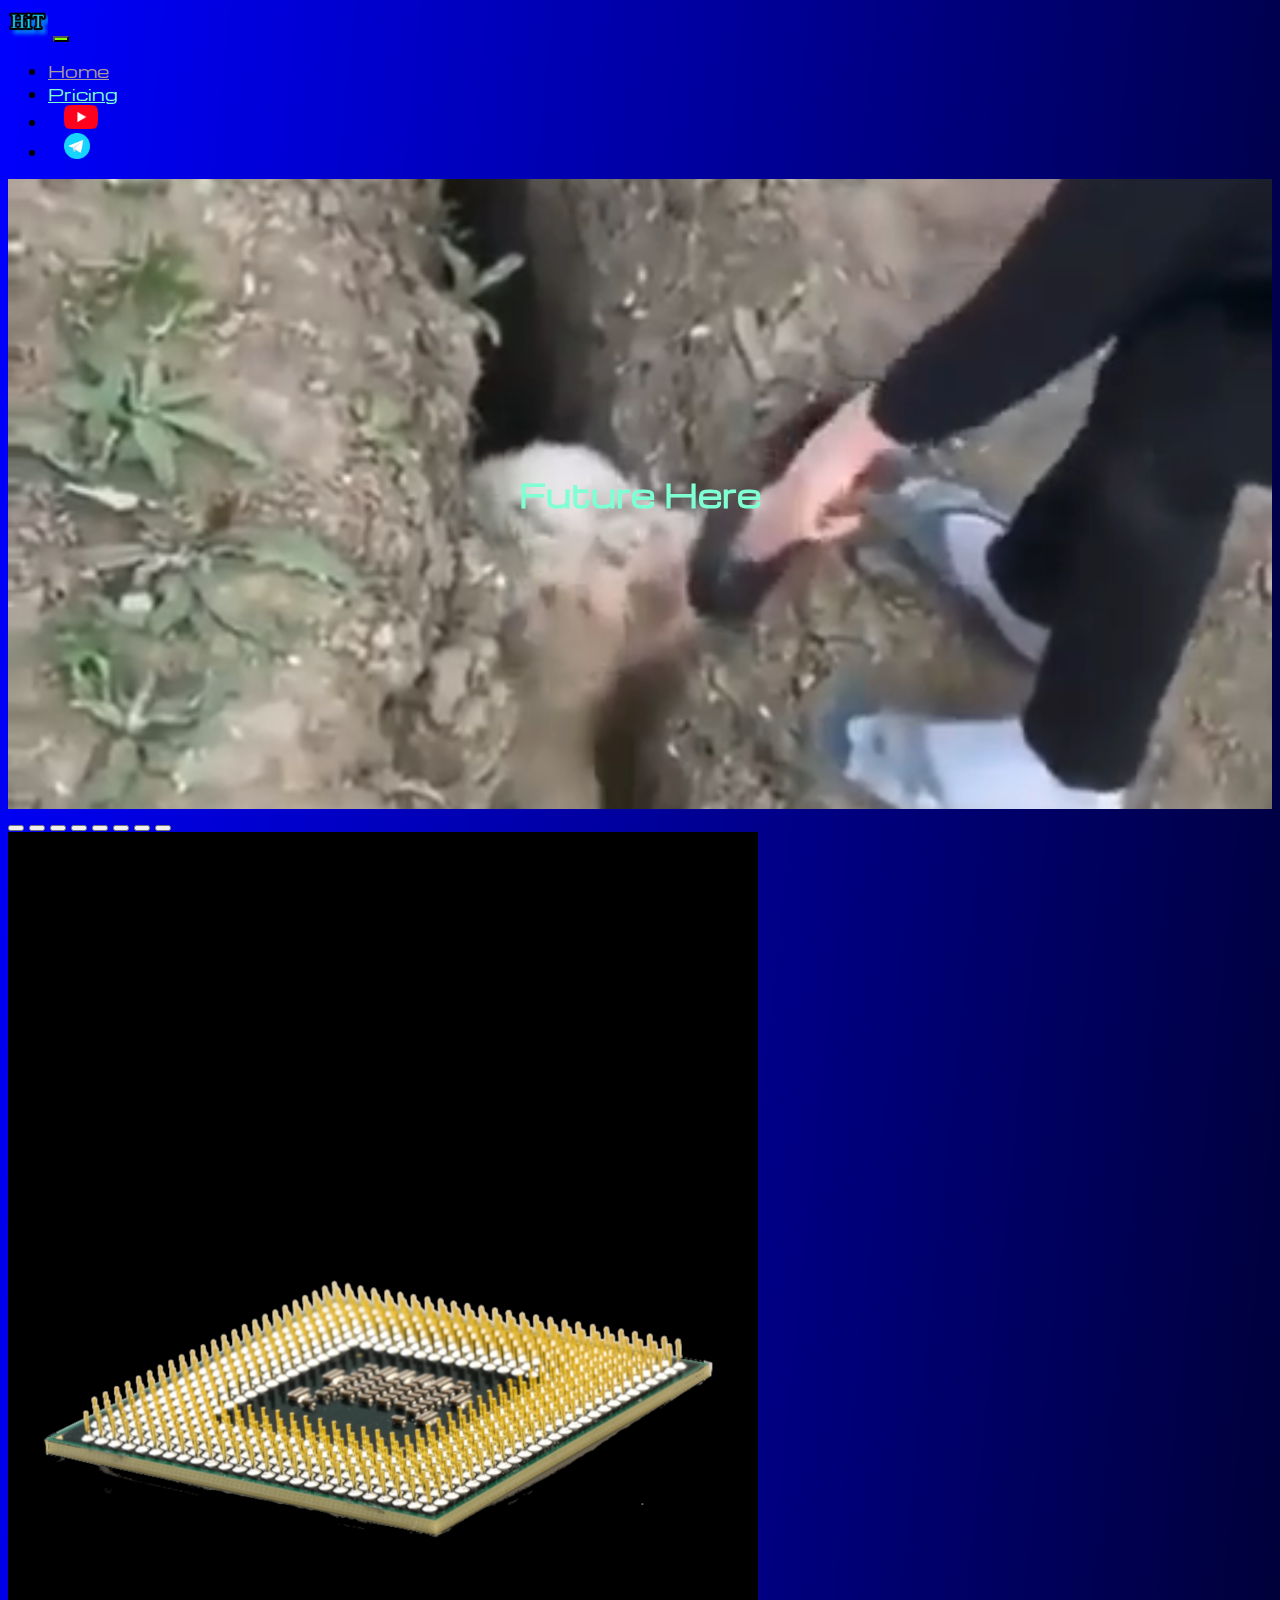
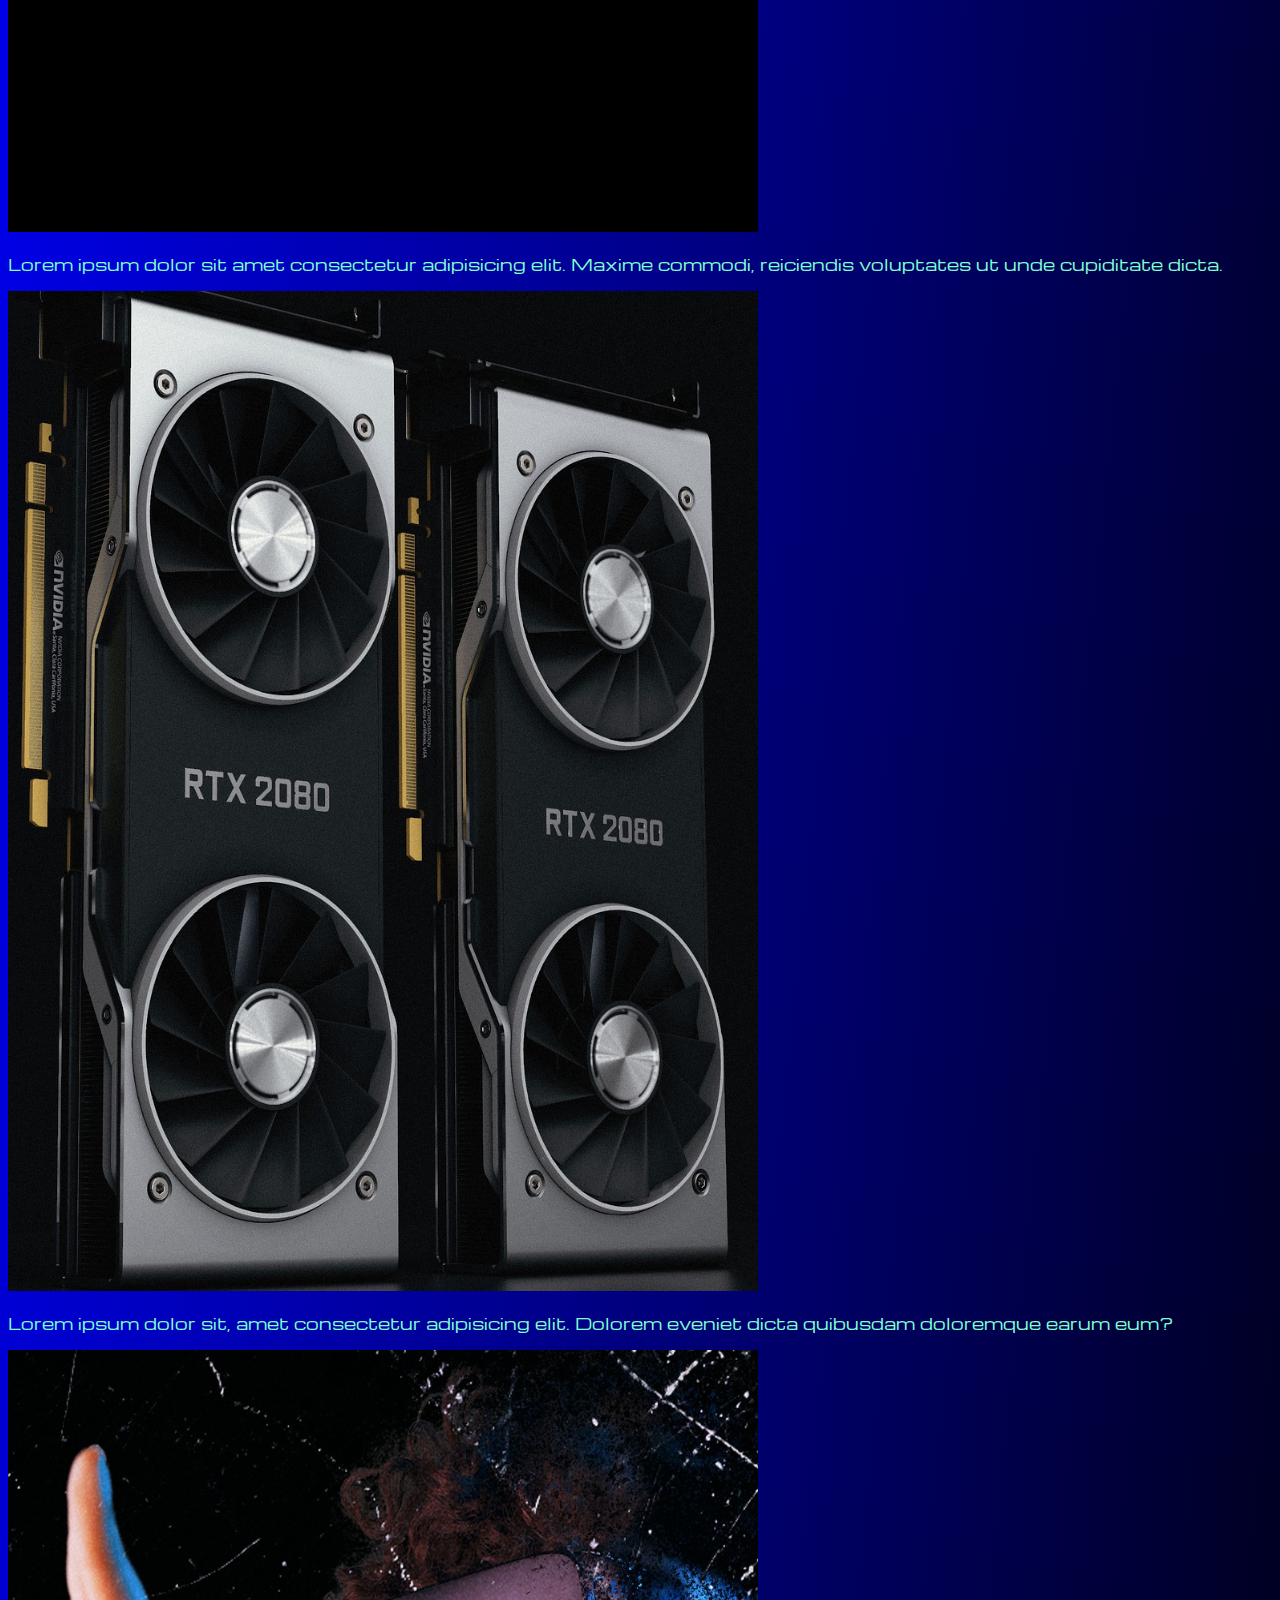
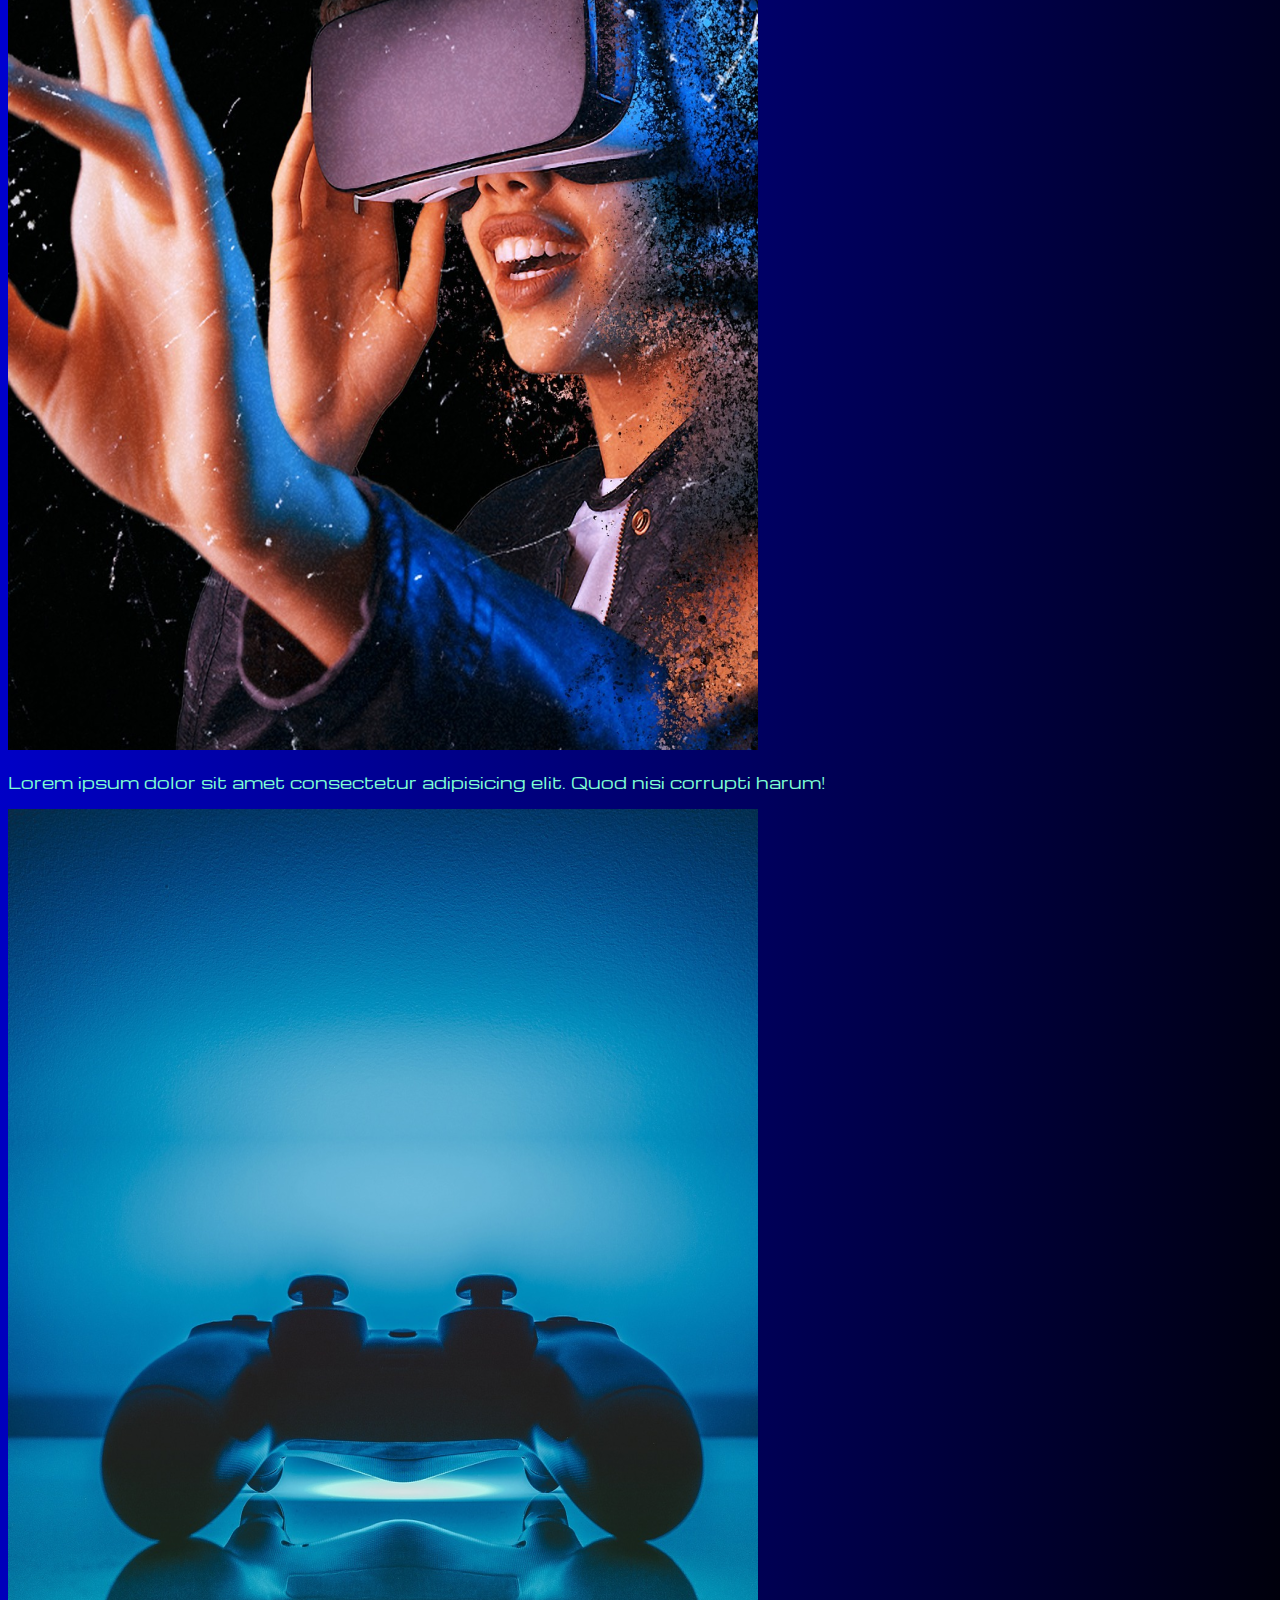
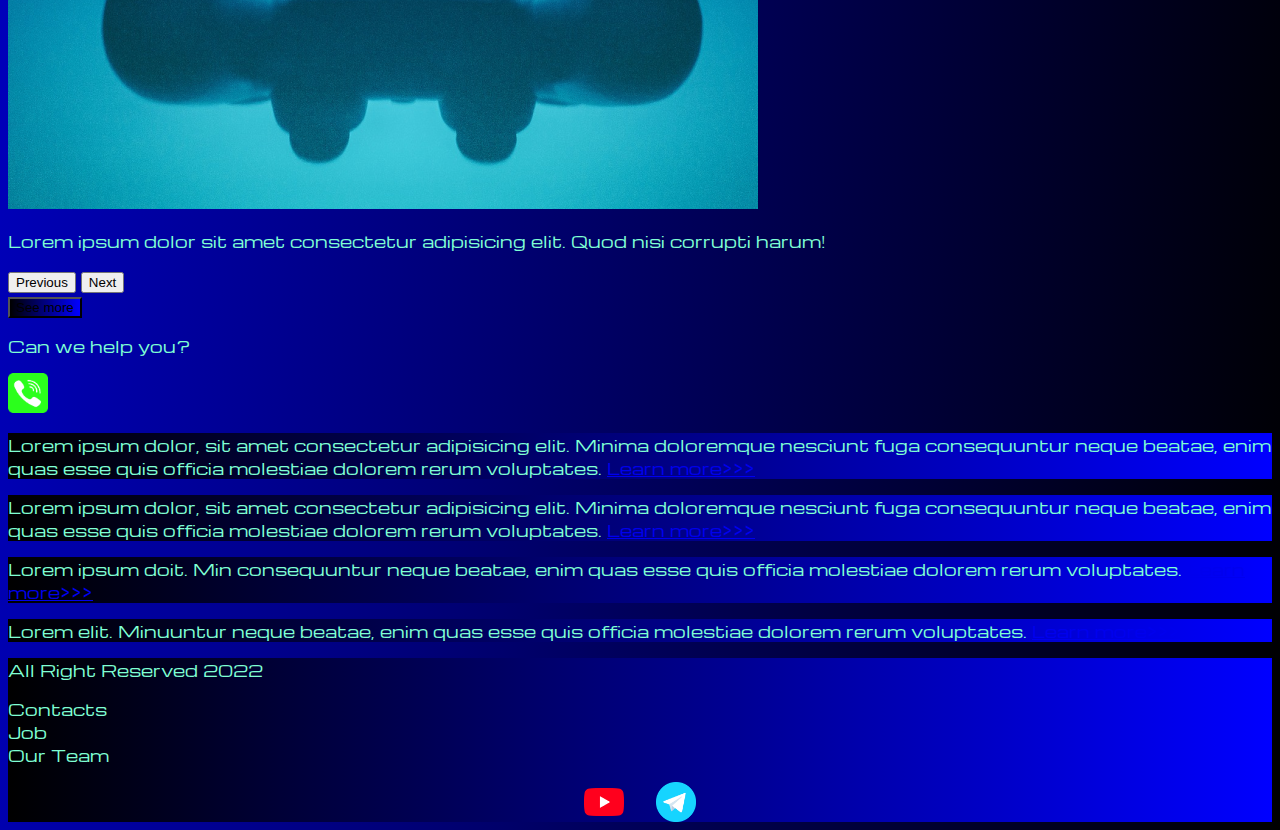
<file: index.html>
<!DOCTYPE html>
<html lang="en">

<head>
  <meta charset="UTF-8">
  <meta name="viewport" content="width=device-width, initial-scale=1.0">
  <title>HiT</title>
  <link href="https://cdn.jsdelivr.net/npm/bootstrap@5.2.3/dist/css/bootstrap.min.css" rel="stylesheet"
    integrity="sha384-rbsA2VBKQhggwzxH7pPCaAqO46MgnOM80zW1RWuH61DGLwZJEdK2Kadq2F9CUG65" crossorigin="anonymous">
  <link rel="stylesheet" href="styles/mystyles.css">
  <link rel="stylesheet" href="styles/bgvideo.css">
<link rel="apple-touch-icon" sizes="180x180" href="files/favicon_io/apple-touch-icon.png">
<link rel="icon" type="image/png" sizes="32x32" href="files/favicon_io/favicon-32x32.png">
<link rel="icon" type="image/png" sizes="16x16" href="files/favicon_io/favicon-16x16.png">
<link rel="manifest" href="files/favicon_io/site.webmanifest">

</head>

<body>
  <header>
    <nav class="navbar navbar-expand-lg bg-dark">
      <div class="container-fluid">
        <a class="navbar-brand" href="/"><img src="files/logo.png" alt="..."></a>
        <button class="navbar-toggler" type="button" data-bs-toggle="collapse" data-bs-target="#navbarNav"
          aria-controls="navbarNav" aria-expanded="false" aria-label="Toggle navigation">
          <span class="navbar-toggler-icon"></span>
        </button>
        <div class="collapse navbar-collapse" id="navbarNav">
          <ul class="navbar-nav">
            <li class="nav-item">
              <a class="nav-link active" aria-current="page" href="/">Home</a>
            </li>

            <li class="nav-item">
              <a class="nav-link" href="pricing.html">Pricing</a>
            </li>
            <li class="nav-item">
              <a class="nav-link" href="pricing.html">
                <img style="width: 34px; margin-inline: 1em;" src="images/yt.png" alt="...">

              </a>
            </li>
            <li class="nav-item">
              <a class="nav-link" href="pricing.html">

                <img style="width: 26px; margin-inline: 1em;" src="images/tg.png" alt="...">

              </a>
            </li>


          </ul>
        </div>
      </div>
    </nav>
  </header>
  <section>
    <div class="bgvideo">

      <video src="images/IMG_5820.MP4" "type=video/mp4" autoplay muted loop></video>
    <div class="video-text">
      <h1>Future Here</h1>
    </div>
    </div>
    
<div class=".container-fluid mt-4">
      <div class="row">
        <div class="col-lg-1">

        </div>
        <div class="col-lg-8 col-md-12">
          <div class="row">
            <div id="carouselExampleIndicators" class="carousel slide">
              <div class="carousel-indicators">
                <button type="button" data-bs-target="#carouselExampleIndicators" data-bs-slide-to="0" class="active"
                  aria-current="true" aria-label="Slide 1"></button>
                <button type="button" data-bs-target="#carouselExampleIndicators" data-bs-slide-to="1"
                  aria-label="Slide 2"></button>
                <button type="button" data-bs-target="#carouselExampleIndicators" data-bs-slide-to="2"
                  aria-label="Slide 3"></button>
                <button type="button" data-bs-target="#carouselExampleIndicators" data-bs-slide-to="3"
                  aria-label="Slide 4"></button>
                <button type="button" data-bs-target="#carouselExampleIndicators" data-bs-slide-to="4"
                  aria-label="Slide 5"></button>
                <button type="button" data-bs-target="#carouselExampleIndicators" data-bs-slide-to="5"
                  aria-label="Slide 6"></button>
                <button type="button" data-bs-target="#carouselExampleIndicators" data-bs-slide-to="6"
                  aria-label="Slide 7"></button>
                <button type="button" data-bs-target="#carouselExampleIndicators" data-bs-slide-to="7"
                  aria-label="Slide 8"></button>
              </div>
              <div class="carousel-inner">
                <div class="carousel-item active">
                  <div class="d-block w-100">
                    <div class="row">
                      <div class="col-lg-6 col-md-6">
                        <img src="images/cpu.png" class="w-100" alt="">
                      </div>
                      <div class="col-lg-6 col-md-6 slide-text">
                        <p>Lorem ipsum dolor sit amet consectetur adipisicing elit. Maxime commodi, reiciendis
                          voluptates ut unde cupiditate dicta.</p>
                      </div>
                    </div>
                  </div>

                </div>
                <div class="carousel-item">
                  <div class="d-block w-100">
                    <div class="row">
                      <div class="col-lg-6 col-md-6">
                        <img src="images/gpu.png" class="w-100" alt="">
                      </div>
                      <div class="col-lg-6 col-md-6 slide-text">
                        <p>Lorem ipsum dolor sit, amet consectetur adipisicing elit. Dolorem eveniet dicta quibusdam
                          doloremque earum eum?</p>
                      </div>
                    </div>
                  </div>
                </div>
                <div class="carousel-item">
                  <div class="d-block w-100">
                    <div class="row">
                      <div class="col-lg-6 col-md-6">
                        <img src="images/vr.png" class="w-100" alt="">
                      </div>
                      <div class="col-lg-6 col-md-6 slide-text">
                        <p>Lorem ipsum dolor sit amet consectetur adipisicing elit. Quod nisi corrupti harum!</p>
                      </div>
                    </div>
                  </div>
                </div>
                <div class="carousel-item">
                  <div class="d-block w-100">
                    <div class="row">
                      <div class="col-lg-6 col-md-6">
                        <img src="images/controller.png" class="w-100" alt="">
                      </div>
                      <div class="col-lg-6 col-md-6 slide-text">
                        <p>Lorem ipsum dolor sit amet consectetur adipisicing elit. Quod nisi corrupti harum!</p>
                      </div>
                    </div>
                  </div>
                </div>
              </div>
              <button class="carousel-control-prev" type="button" data-bs-target="#carouselExampleIndicators"
                data-bs-slide="prev">
                <span class="carousel-control-prev-icon" aria-hidden="true"></span>
                <span class="visually-hidden">Previous</span>
              </button>
              <button class="carousel-control-next" type="button" data-bs-target="#carouselExampleIndicators"
                data-bs-slide="next">
                <span class="carousel-control-next-icon" aria-hidden="true"></span>
                <span class="visually-hidden">Next</span>
              </button>

            </div>
          </div>
          <div class="col-lg-12 col-md-12 text-center mt-4">
            <button type="button" class="btn btn-outline-primary btn-lg my-4">See more</button>
          </div>
          <div class="col-lg-12 col-md-12 text-center mt-4">
            <p>Can we help you?</p>
          </div>
          <div class="col-lg-12 col-md-12 text-center">
            <img class="call-anim" style="width: 40px;" src="images/phone.png" alt="...">

          </div>
        </div>
        <div class="col-lg-3 col-md-12">
          <div class="row px-2">
            <div class="col-lg-12 sidebar my-4">
              <p>Lorem ipsum dolor, sit amet consectetur adipisicing elit. Minima doloremque nesciunt fuga consequuntur
                neque beatae, enim quas esse quis officia molestiae dolorem rerum voluptates. <a href="#">Learn
                  more>>></a></p>
            </div>
            <div class="col-lg-12 sidebar my-4">
              <p>Lorem ipsum dolor, sit amet consectetur adipisicing elit. Minima doloremque nesciunt fuga consequuntur
                neque beatae, enim quas esse quis officia molestiae dolorem rerum voluptates. <a href="#">Learn
                  more>>></a></p>
            </div>
            <div class="col-lg-12 sidebar my-4">
              <p>Lorem ipsum doit. Min consequuntur neque beatae, enim quas esse quis officia molestiae dolorem rerum
                voluptates. <a href="#">Learn more>>></a></p>
            </div>
            <div class="col-lg-12 sidebar my-4">
              <p>Lorem elit. Minuuntur neque beatae, enim quas esse quis officia molestiae dolorem rerum voluptates. <a
                  href="#">Learn more>>></a></p>
            </div>
          </div>
        </div>
      </div>


      <a href=""> </a>
    </div>
  </section>
  <footer class="mt-4">
    <div class=".container-fluid">
      <div class="row">
        <div class="col-lg-4 col-md-12  footer-text text-center">
          <p>All Right Reserved 2022</p>
        </div>
        <div class="col-lg-4 col-md-12 footer-text text-center">
          <p>Contacts <br>Job <br>Our Team</p>
        </div>
        <div class="col-lg-4 col-md-12 media-links">
          <img style="width: 40px; margin-inline: 1em;" src="images/yt.png" alt="...">
          <img style="width: 40px; margin-inline: 1em;" src="images/tg.png" alt="...">
        </div>
      </div>

    </div>
  </footer>

  <script src="https://cdn.jsdelivr.net/npm/bootstrap@5.2.3/dist/js/bootstrap.bundle.min.js"
    integrity="sha384-kenU1KFdBIe4zVF0s0G1M5b4hcpxyD9F7jL+jjXkk+Q2h455rYXK/7HAuoJl+0I4"
    crossorigin="anonymous"></script>
</body>

</html>
</file>
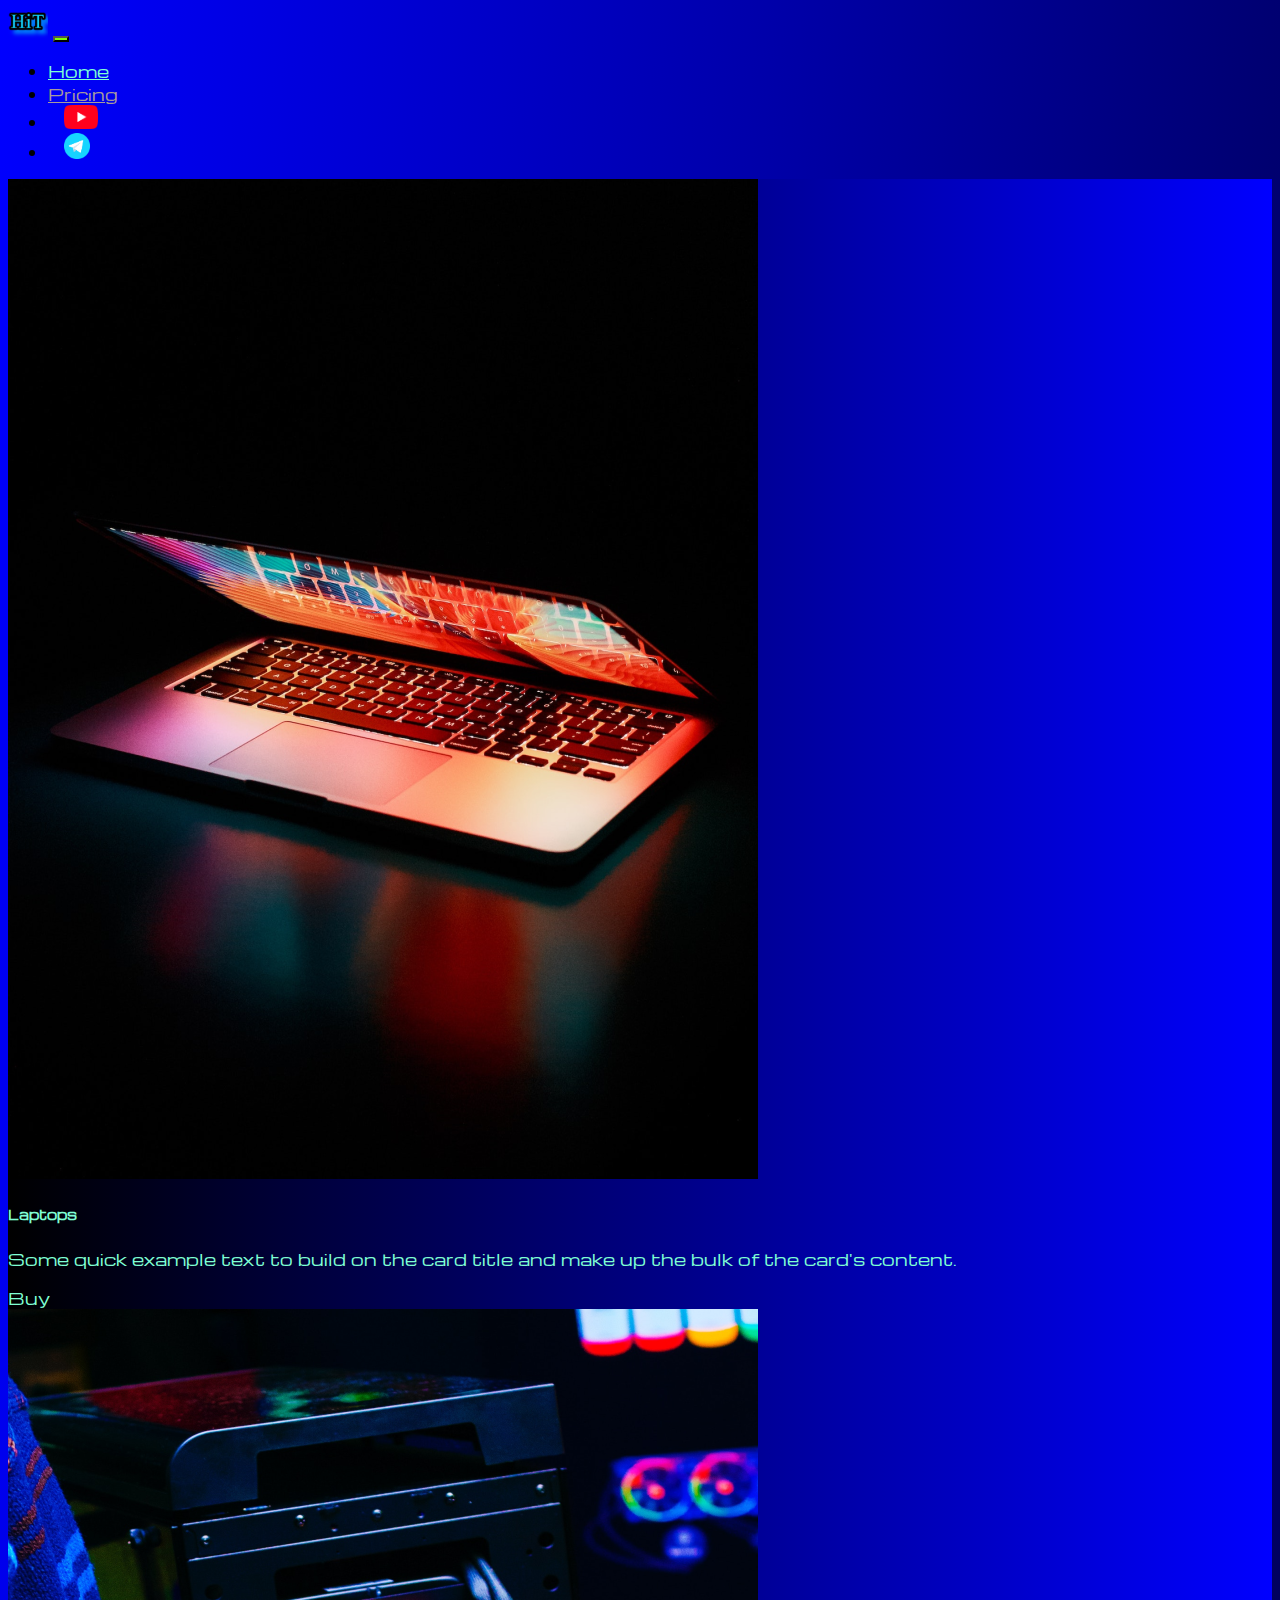
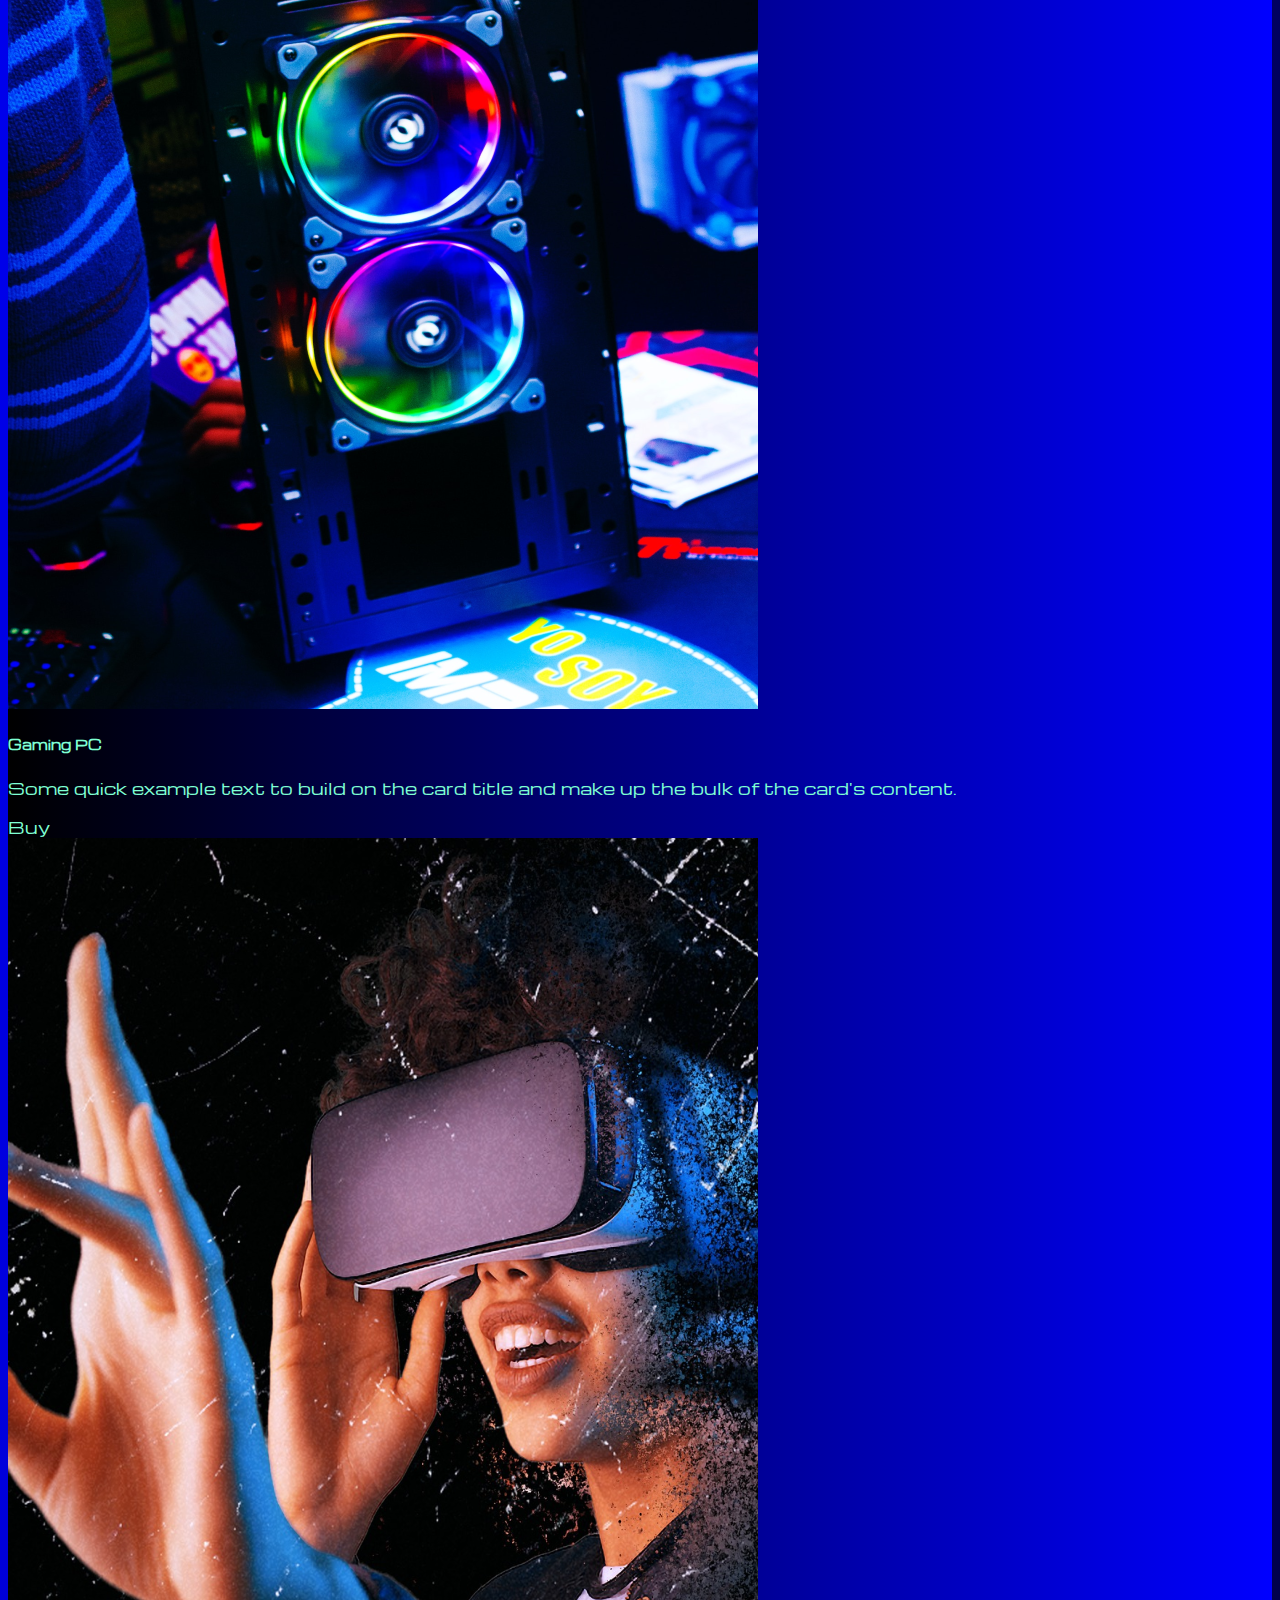
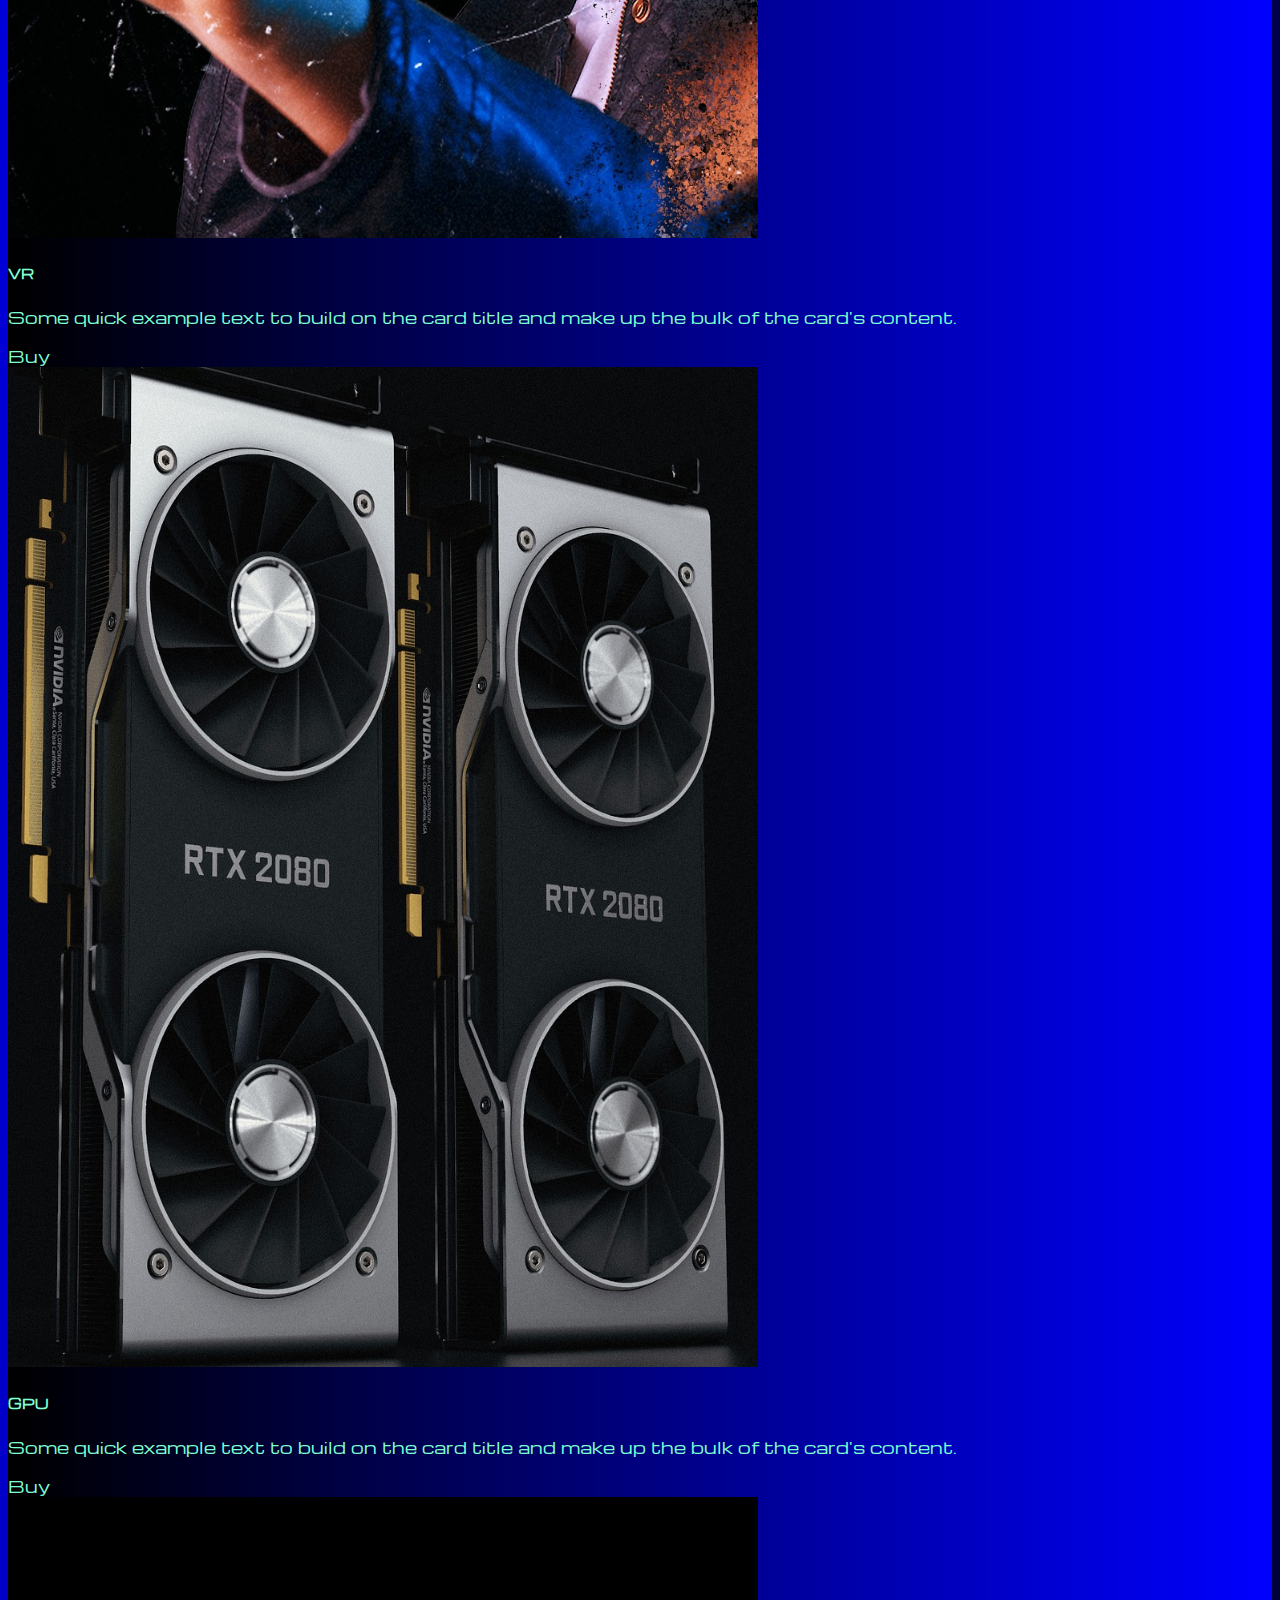
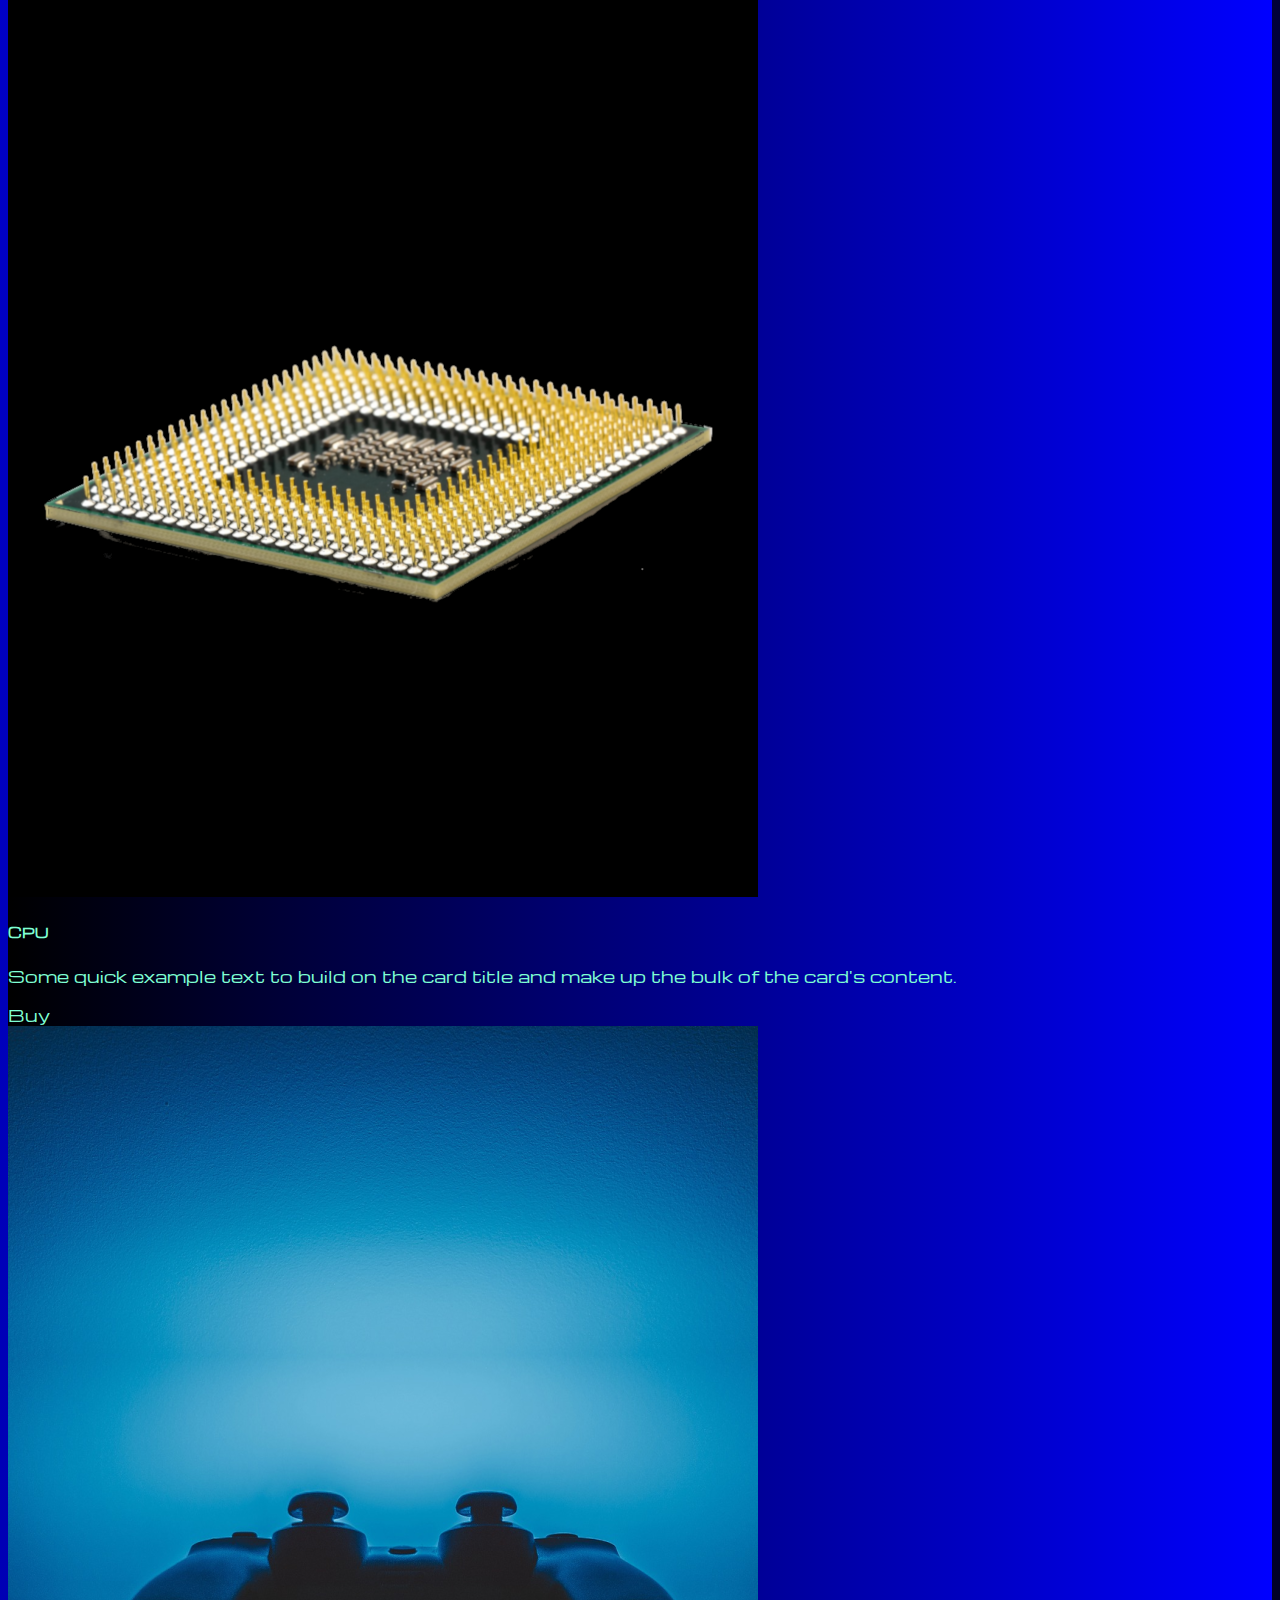
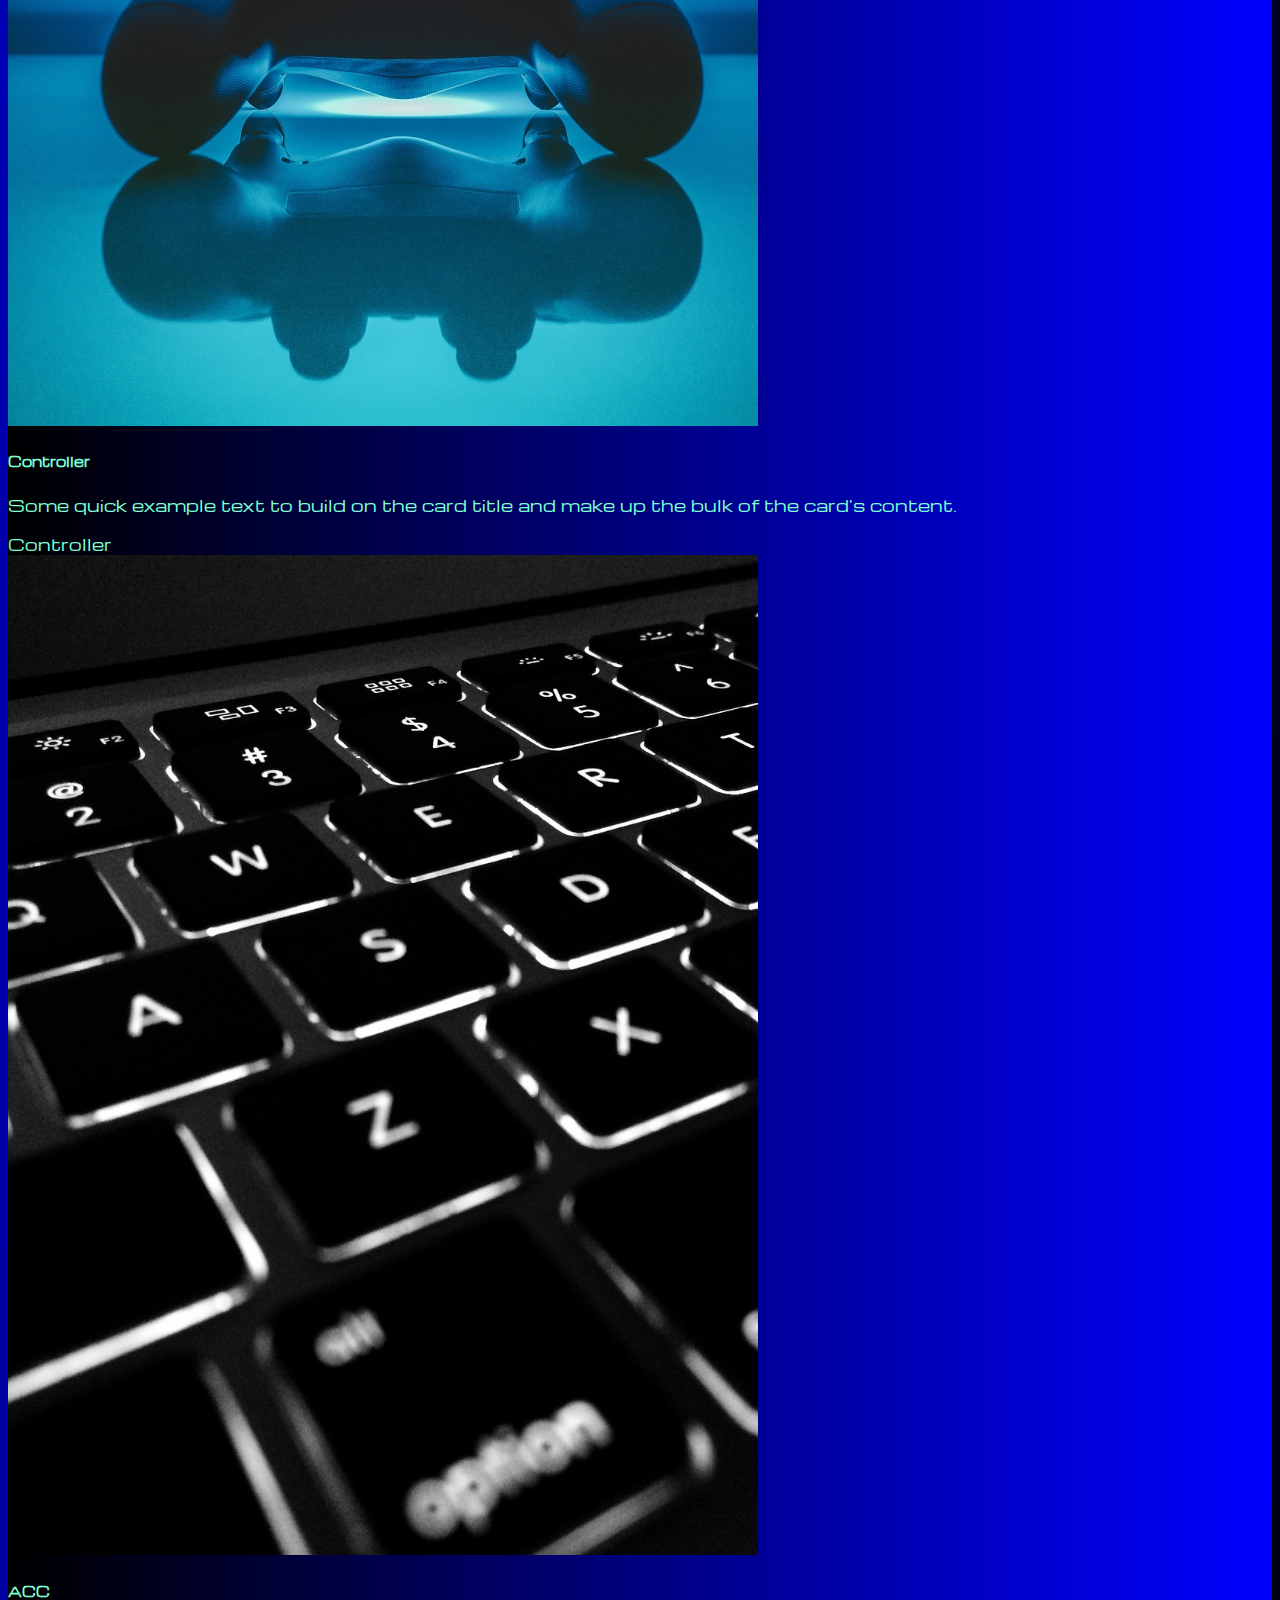
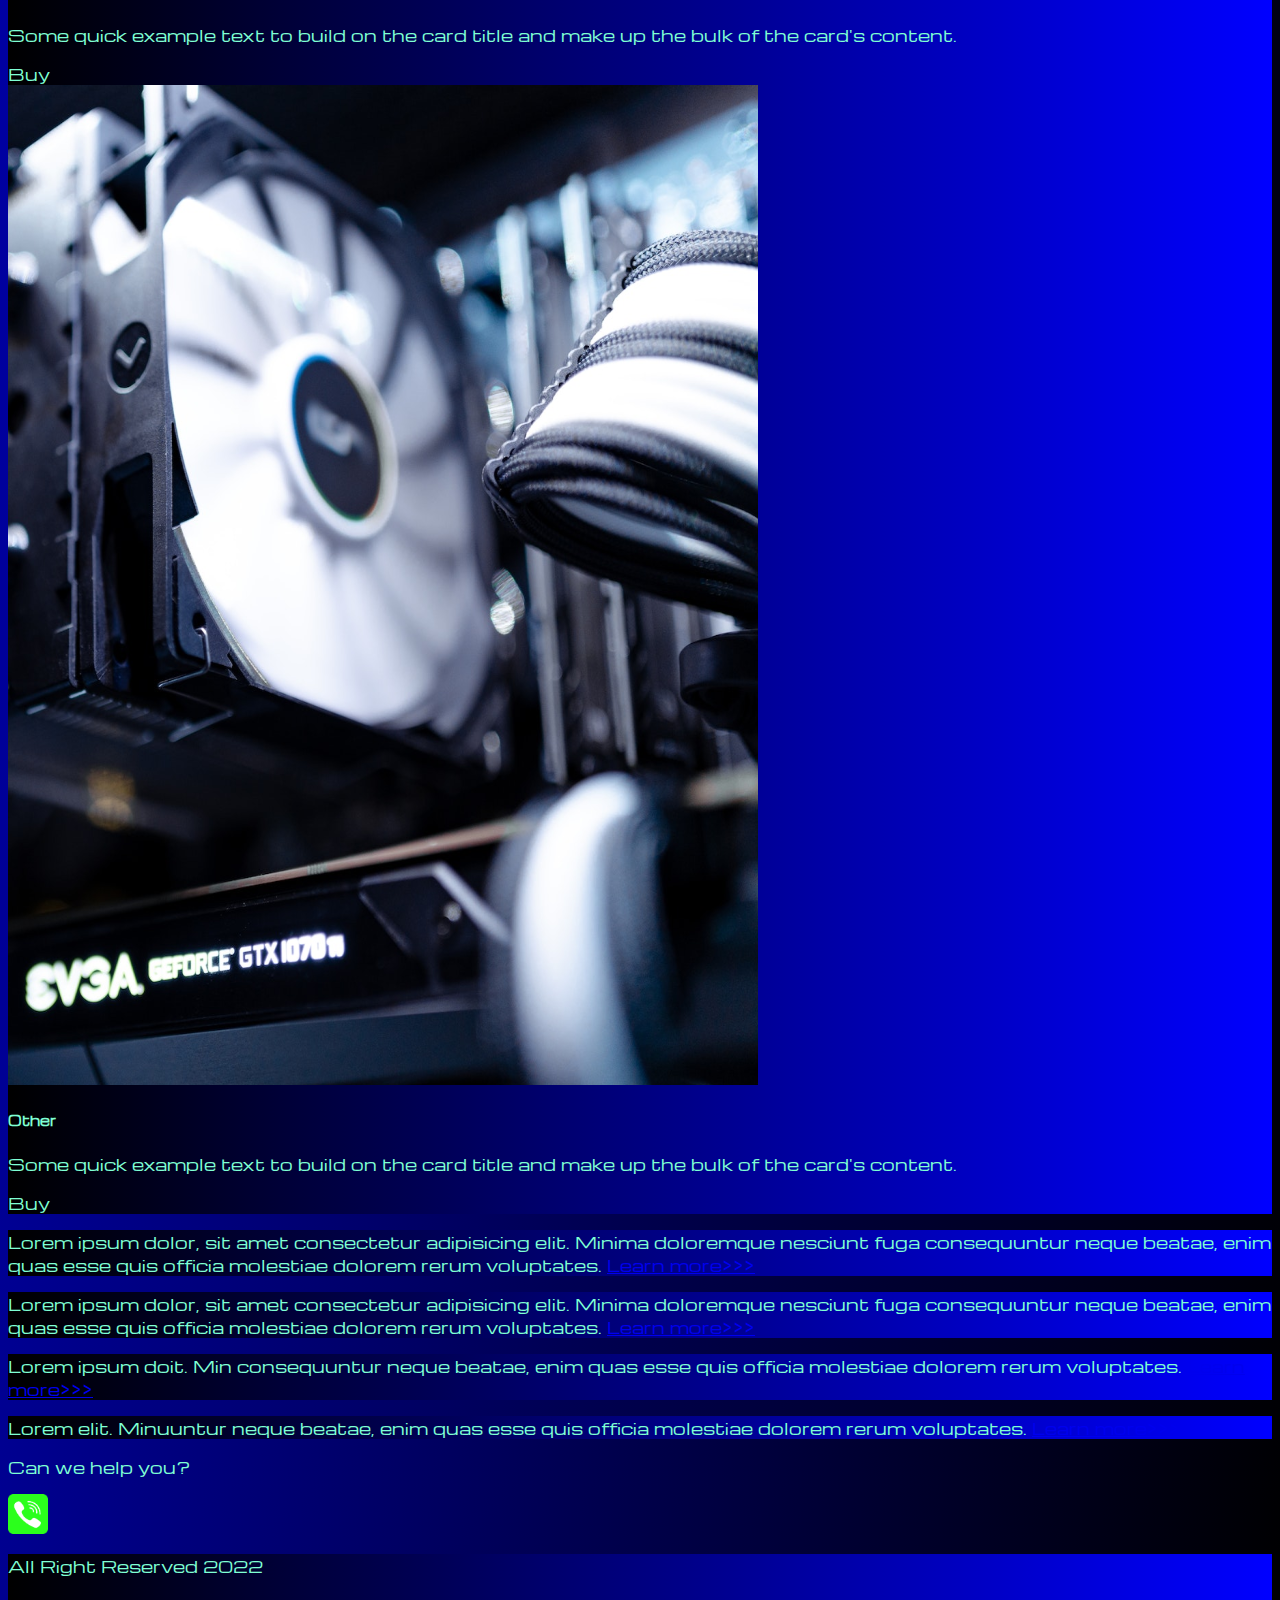
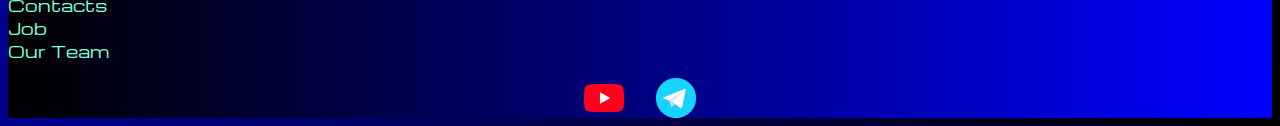
<file: pricing.html>
<!DOCTYPE html>
<html lang="en">

<head>
  <meta charset="UTF-8">
  <meta name="viewport" content="width=device-width, initial-scale=1.0">
  <title>HiT</title>
  <link href="https://cdn.jsdelivr.net/npm/bootstrap@5.2.3/dist/css/bootstrap.min.css" rel="stylesheet"
    integrity="sha384-rbsA2VBKQhggwzxH7pPCaAqO46MgnOM80zW1RWuH61DGLwZJEdK2Kadq2F9CUG65" crossorigin="anonymous">
  <link rel="stylesheet" href="styles/mystyles.css">
</head>

<body>
  <header>
    <nav class="navbar navbar-expand-lg bg-dark">
      <div class="container-fluid">
        <a class="navbar-brand" href="index.html"><img src="files/logo.png" alt="..."></a>
        <button class="navbar-toggler" type="button" data-bs-toggle="collapse" data-bs-target="#navbarNav"
          aria-controls="navbarNav" aria-expanded="false" aria-label="Toggle navigation">
          <span class="navbar-toggler-icon"></span>
        </button>
        <div class="collapse navbar-collapse" id="navbarNav">
          <ul class="navbar-nav">
            <li class="nav-item">
              <a class="nav-link" aria-current="page" href="index.html">Home</a>
            </li>

            <li class="nav-item">
              <a class="nav-link active" href="pricing.html">Pricing</a>
            </li>
            <li class="nav-item">
              <a class="nav-link" href="pricing.html">
                <img style="width: 34px; margin-inline: 1em;" src="images/yt.png" alt="...">

              </a>
            </li>
            <li class="nav-item">
              <a class="nav-link" href="pricing.html">

                <img style="width: 26px; margin-inline: 1em;" src="images/tg.png" alt="...">

              </a>
            </li>


          </ul>
        </div>
      </div>
    </nav>
  </header>
  <section>

    <div class=".container-fluid mt-4">
      <div class="row">
        <div class="col-lg-1">

        </div>
        <div class="col-lg-8 col-md-12">
          <div class="row">

            <div class="col-lg-4 col-md-6 mt-4">
              <div class="card">
                <a href="#"><img src="images/laptop.png" class="card-img-top" alt="Laptop"></a>
                <div class="card-body">
                  <h5 class="card-title"><a href="#">Laptops</a></h5>
                  <p class="card-text"><a href="#">
                      Some quick example text to build on the card title and make up the bulk of the card's
                      content.
                    </a></p>
                  <a href="#" class="btn btn-primary">Buy</a>
                </div>
              </div>
            </div>
            <div class="col-lg-4 col-md-6 mt-4">
              <div class="card">
                <img src="images/gaming pc.png" class="card-img-top" alt="Gaming PC">
                <div class="card-body">
                  <h5 class="card-title">Gaming PC</h5>
                  <p class="card-text">Some quick example text to build on the card title and make up the bulk of the
                    card's
                    content.</p>
                  <a href="#" class="btn btn-primary">Buy</a>
                </div>
              </div>
            </div>
            <div class="col-lg-4 col-md-6 mt-4">
              <div class="card">
                <img src="images/vr.png" class="card-img-top" alt="VR">
                <div class="card-body">
                  <h5 class="card-title">VR</h5>
                  <p class="card-text">Some quick example text to build on the card title and make up the bulk of the
                    card's
                    content.</p>
                  <a href="#" class="btn btn-primary">Buy</a>
                </div>
              </div>
            </div>
            <div class="col-lg-4 col-md-6 mt-4">
              <div class="card">
                <img src="images/gpu.png" class="card-img-top" alt="GPU">
                <div class="card-body">
                  <h5 class="card-title">GPU</h5>
                  <p class="card-text">Some quick example text to build on the card title and make up the bulk of the
                    card's
                    content.</p>
                  <a href="#" class="btn btn-primary">Buy</a>
                </div>
              </div>
            </div>
            <div class="col-lg-4 col-md-6 mt-4">
              <div class="card">
                <img src="images/cpu.png" class="card-img-top" alt="CPU">
                <div class="card-body">
                  <h5 class="card-title">CPU</h5>
                  <p class="card-text">Some quick example text to build on the card title and make up the bulk of the
                    card's
                    content.</p>
                  <a href="#" class="btn btn-primary">Buy</a>
                </div>
              </div>
            </div>
            <div class="col-lg-4 col-md-6 mt-4">
              <div class="card">
                <img src="images/controller.png" class="card-img-top" alt="VR">
                <div class="card-body">
                  <h5 class="card-title">Controller</h5>
                  <p class="card-text">Some quick example text to build on the card title and make up the bulk of the
                    card's
                    content.</p>
                  <a href="#" class="btn btn-primary">Controller</a>
                </div>
              </div>
            </div>
            <div class="col-lg-4 col-md-6 mt-4">
              <div class="card">
                <img src="images/acc.png" class="card-img-top" alt="ACC">
                <div class="card-body">
                  <h5 class="card-title">ACC</h5>
                  <p class="card-text">Some quick example text to build on the card title and make up the bulk of the
                    card's
                    content.</p>
                  <a href="#" class="btn btn-primary">Buy</a>
                </div>
              </div>
            </div>
            <div class="col-lg-4 col-md-6 mt-4">
              <div class="card">
                <img src="images/other.png" class="card-img-top" alt="Other">
                <div class="card-body">
                  <h5 class="card-title">Other</h5>
                  <p class="card-text">Some quick example text to build on the card title and make up the bulk of the
                    card's
                    content.</p>
                  <a href="#" class="btn btn-primary">Buy</a>
                </div>
              </div>
            </div>
          </div>

        </div>
        <div class="col-lg-3 col-md-12">
          <div class="row px-2">
            <div class="col-lg-12 sidebar my-4">
              <p>Lorem ipsum dolor, sit amet consectetur adipisicing elit. Minima doloremque nesciunt fuga consequuntur
                neque beatae, enim quas esse quis officia molestiae dolorem rerum voluptates. <a href="#">Learn
                  more>>></a></p>
            </div>
            <div class="col-lg-12 sidebar my-4">
              <p>Lorem ipsum dolor, sit amet consectetur adipisicing elit. Minima doloremque nesciunt fuga consequuntur
                neque beatae, enim quas esse quis officia molestiae dolorem rerum voluptates. <a href="#">Learn
                  more>>></a></p>
            </div>
            <div class="col-lg-12 sidebar my-4">
              <p>Lorem ipsum doit. Min consequuntur neque beatae, enim quas esse quis officia molestiae dolorem rerum
                voluptates. <a href="#">Learn more>>></a></p>
            </div>
            <div class="col-lg-12 sidebar my-4">
              <p>Lorem elit. Minuuntur neque beatae, enim quas esse quis officia molestiae dolorem rerum voluptates. <a
                  href="#">Learn more>>></a></p>
            </div>
          </div>
        </div>
      </div>
<div class="col-lg-12 col-md-12 text-center mt-4">
          </div>
          <div class="col-lg-12 col-md-12 text-center mt-4">
            <p>Can we help you?</p>
          </div>
          <div class="col-lg-12 col-md-12 text-center">
            <img class="call-anim" style="width: 40px;" src="images/phone.png" alt="...">

          </div>

      <a href=""> </a>
    </div>
  </section>
  <footer class="mt-4">
    <div class=".container-fluid">
      <div class="row">
        <div class="col-lg-4 col-md-12  footer-text text-center">
          <p>All Right Reserved 2022</p>
        </div>
        <div class="col-lg-4 col-md-12 footer-text text-center">
          <p>Contacts <br>Job <br>Our Team</p>
        </div>
        <div class="col-lg-4 col-md-12 media-links">
          <img style="width: 40px; margin-inline: 1em;" src="images/yt.png" alt="...">
          <img style="width: 40px; margin-inline: 1em;" src="images/tg.png" alt="...">
        </div>
      </div>

    </div>
  </footer>


  <script src="https://cdn.jsdelivr.net/npm/bootstrap@5.2.3/dist/js/bootstrap.bundle.min.js"
    integrity="sha384-kenU1KFdBIe4zVF0s0G1M5b4hcpxyD9F7jL+jjXkk+Q2h455rYXK/7HAuoJl+0I4"
    crossorigin="anonymous"></script>
</body>

</html>
</file>
<file: styles/mystyles.css>
@import url('https://fonts.googleapis.com/css?family=Michroma&display=swap');


body {
    font-family: Michroma, serif;
    background: linear-gradient(96deg, #0000FF 0%, #000000 100%);
}
p {
    color: aquamarine;
}
.nav-link {
    color: aquamarine;
}
.navbar-nav .nav-link.active {
    color: rgb(168, 155, 155);
}
.navbar-brand img {
width: 40px;
}
.navbar-toggler {
    background-color: chartreuse;
}
.sidebar
 {
    color: aquamarine;
    background: linear-gradient(270deg, #0000FF 0%, #000000 100%);

}
.card {
    background: linear-gradient(270deg, #0000FF 0%, #000000 100%);
       color: aquamarine;
}
.card a {
   text-decoration: none;
    color: aquamarine;
}
.slide-text,
.footer-text {
    margin: auto auto;
    color: aquamarine;

}
footer,
.btn-outline-primary
 {
    background: linear-gradient(270deg, #0000FF 0%, #000000 100%);

}
.media-links {
    display: flex;
    justify-content: center;
    align-items: center;
}
.call-anim {
    animation: call 2s ease 0s infinite normal forwards;
}

@keyframes call {
	0%,
	100% {
		transform: translateX(0%);
		transform-origin: 50% 50%;
	}

	15% {
		transform: translateX(-30px) rotate(-6deg);
	}

	30% {
		transform: translateX(15px) rotate(6deg);
	}

	45% {
		transform: translateX(-15px) rotate(-3.6deg);
	}

	60% {
		transform: translateX(9px) rotate(2.4deg);
	}

	75% {
		transform: translateX(-6px) rotate(-1.2deg);
	}
}

@media (max-width: 755px) {
    .carousel-indicators {
        display: none;
    }
}
</file>
<file: styles/bgvideo.css>
.bgvideo  {
    height: 70vh;
    width: 100%;
    position: relative;
    display: flex;
    justify-content: center;
    align-items: center;
}

.bgvideo video {
    height: 70vh;
    width: 100%;
    position: absolute;
    top: 0;
    left: 0;
    object-fit: cover;
    z-index: 1;

}
.video-text {
    color: aquamarine;
    z-index: 2;
}
</file>
